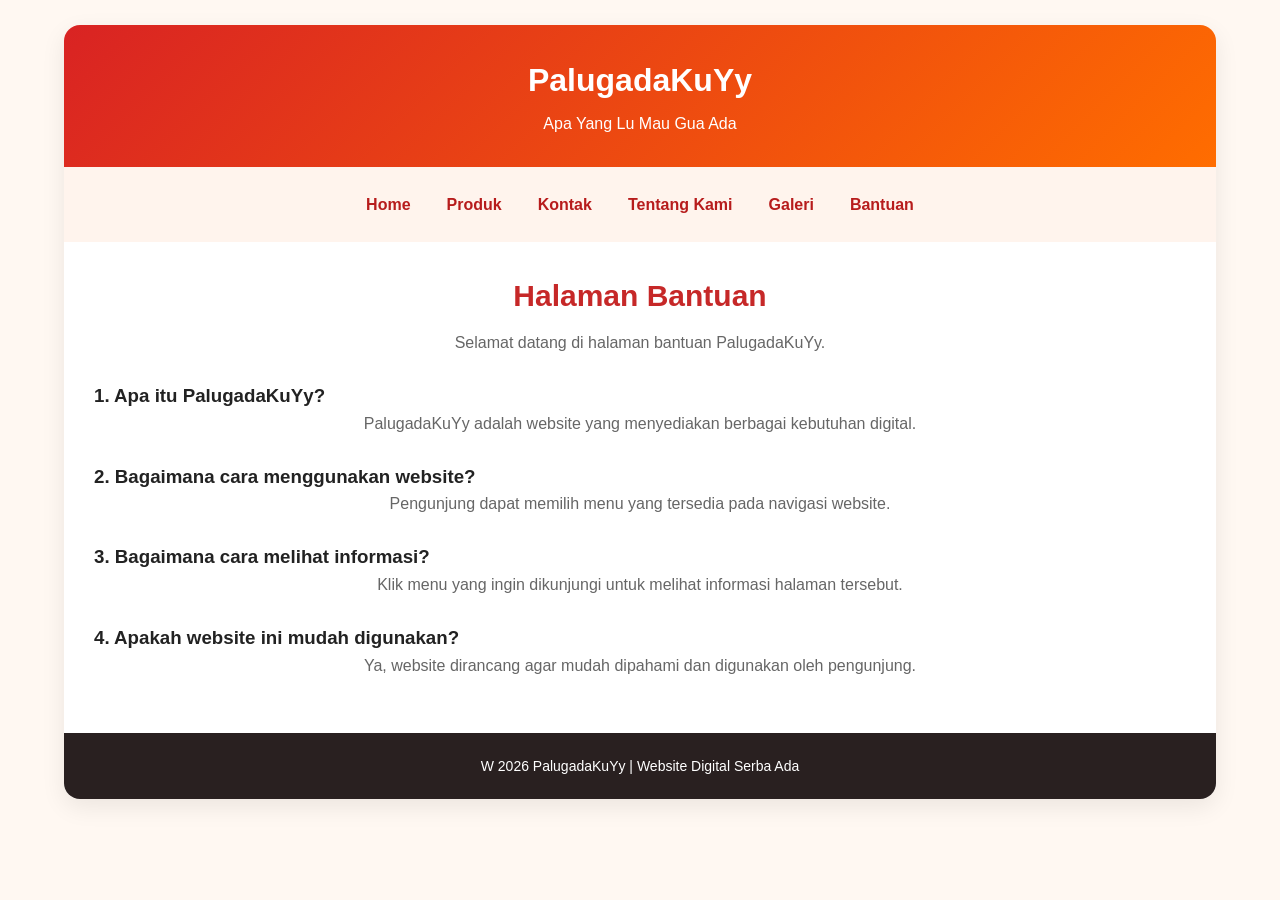
<file: bantuan.html>
<!doctype html>
<html>
<head> 
    <title>Bantuan - PalugadaKuYy</title>
    <link rel="stylesheet" href="style.css" type="text/css">
</head>
<body>

<div id="kotak">

    <div class="header">
        <h1>PalugadaKuYy</h1>
        <p>Apa Yang Lu Mau Gua Ada</p>
    </div>
    <div class="navi">
        <a href="index.html">Home</a>
        <a href="produk.html">Produk</a>
        <a href="kontak.html">Kontak</a>
        <a href="tentang.html">Tentang Kami</a>
        <a href="galeri.html">Galeri</a>
        <a href="bantuan.html">Bantuan</a>
    </div>
    <div class="content">

        <h2>Halaman Bantuan</h2>

        <p>Selamat datang di halaman bantuan PalugadaKuYy.</p>
        <h3>1. Apa itu PalugadaKuYy?</h3>
        <p>PalugadaKuYy adalah website yang menyediakan berbagai kebutuhan digital.</p>
        <h3>2. Bagaimana cara menggunakan website?</h3>
        <p>Pengunjung dapat memilih menu yang tersedia pada navigasi website.</p>
        <h3>3. Bagaimana cara melihat informasi?</h3>
        <p>Klik menu yang ingin dikunjungi untuk melihat informasi halaman tersebut.</p>
        <h3>4. Apakah website ini mudah digunakan?</h3>
        <p>Ya, website dirancang agar mudah dipahami dan digunakan oleh pengunjung.</p>
    </div>
    <div class="footer">
        <p>W 2026 PalugadaKuYy | Website Digital Serba Ada</p>
    </div>

</div>

</body>
</html>
</file>
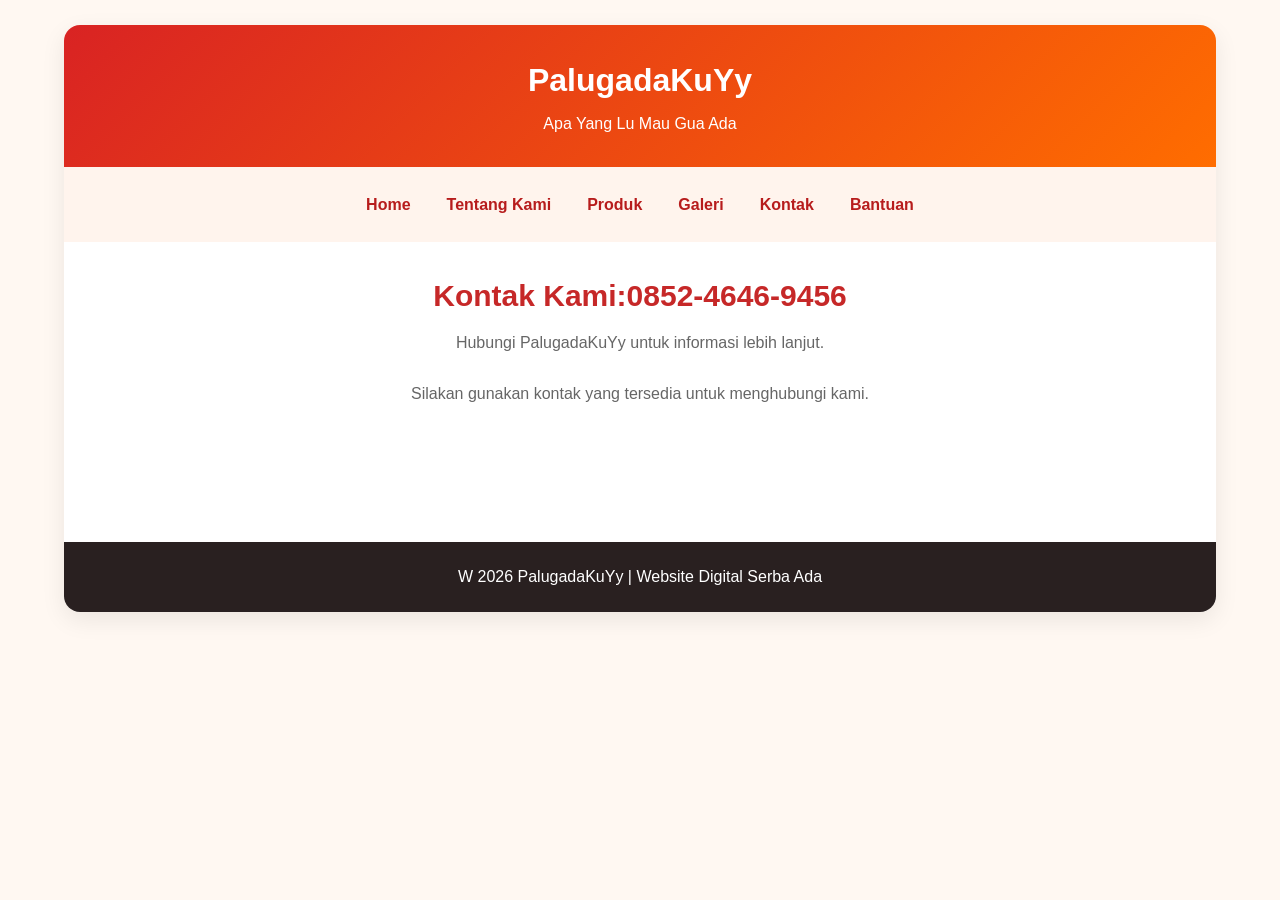
<file: kontak.html>
<!doctype html>
<html>
<head>
    <title>Kontak - PalugadaKuYy</title>
    <link rel="stylesheet" href="style.css">
</head>
<body>

<div id="kotak">

    <div class="header">
        <h1>PalugadaKuYy</h1>
        <p>Apa Yang Lu Mau Gua Ada</p>
    </div>
    <div class="navi">
        <a href="index.html">Home</a>
        <a href="tentang.html">Tentang Kami</a>
        <a href="produk.html">Produk</a>
        <a href="galeri.html">Galeri</a>
        <a href="kontak.html">Kontak</a>
        <a href="bantuan.html">Bantuan</a>
    </div>
    <div class="content">
        <h2>Kontak Kami:0852-4646-9456</h2>
        <p>Hubungi PalugadaKuYy untuk informasi lebih lanjut.</p>
        <p>Silakan gunakan kontak yang tersedia untuk menghubungi kami.</p>
    </div>
    <div class="footer">
        W 2026 PalugadaKuYy | Website Digital Serba Ada
    </div>
</div>

</body>
</html>
</file>
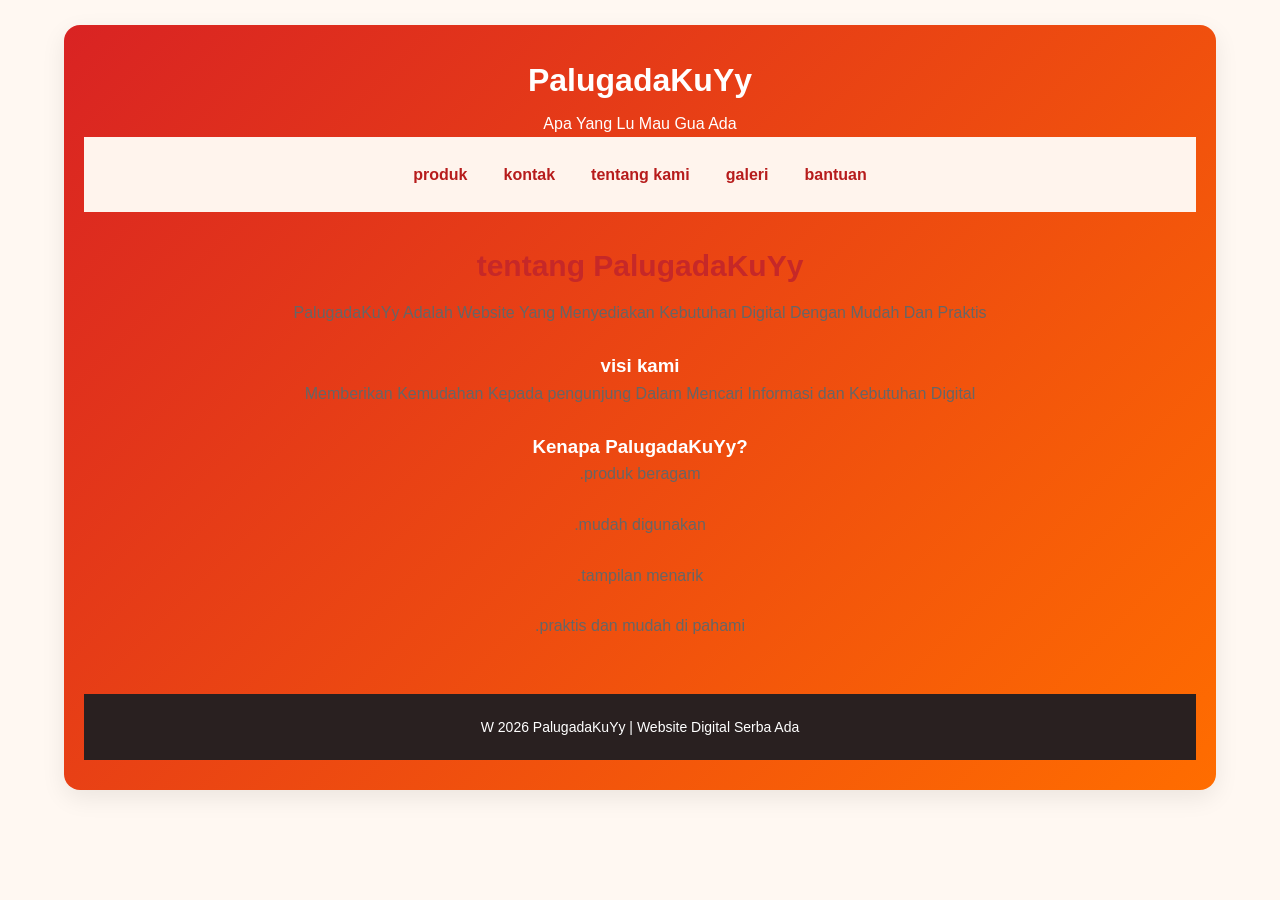
<file: tentang.html>
<!doctype html>
<html>
<head>
    <title>tentang kami PalugadaKuYy</title>
    <link rel="stylesheet" href="style.css" type="text/css">
</head>

<body>
<div id="kotak">
   <div class="header">
        <h1>PalugadaKuYy</h1>
        <p>Apa Yang Lu Mau Gua Ada</p>
   <div class="navi">
<a href="produk.html">produk</a>
<a href="kontak.html">kontak</a>
<a href="tentang.html">tentang kami</a>
<a href="galeri.html">galeri</a>
<a href="bantuan.html">bantuan</a>
   </div>
   <div class="content">
        <h2>tentang PalugadaKuYy</h2>
        <p>PalugadaKuYy Adalah Website Yang Menyediakan Kebutuhan Digital Dengan Mudah Dan Praktis</p>
        <h3>visi kami</h3>
        <p>Memberikan Kemudahan Kepada pengunjung Dalam Mencari Informasi dan Kebutuhan Digital</p>
        <h3>Kenapa PalugadaKuYy?</h3>

        <p>.produk beragam</p>
        <p>.mudah digunakan</p>
        <p>.tampilan menarik</p>
        <p>.praktis dan mudah di pahami</p>
   </div>
   <div class="footer">
        <p>W 2026 PalugadaKuYy | Website Digital Serba Ada</p>
   </div>
</file>
<file: style.css>
/* ==================================================
   RESET
================================================== */

* {
    margin: 0;
    padding: 0;
    box-sizing: border-box;
}

html {
    scroll-behavior: smooth;
}

body {
    font-family: Arial, Helvetica, sans-serif;
    background: #fff8f2;
    color: #222;
    line-height: 1.6;
}


/* ==================================================
   HEADER
================================================== */

header {
    background: linear-gradient(135deg, #b71c1c, #f4511e);
    color: white;
    padding: 20px 7%;
    display: flex;
    justify-content: space-between;
    align-items: center;
    gap: 25px;
    flex-wrap: wrap;
}

.logo h1 {
    font-size: 28px;
    margin-bottom: 3px;
}

.logo p {
    font-size: 13px;
    opacity: 0.9;
}


/* ==================================================
   NAVIGASI
================================================== */

nav {
    display: flex;
    align-items: center;
    gap: 8px;
    flex-wrap: wrap;
}

nav a {
    color: white;
    text-decoration: none;
    padding: 9px 13px;
    border-radius: 6px;
    font-weight: bold;
    transition: 0.3s;
}

nav a:hover {
    background: #ff9800;
    color: white;
}


/* ==================================================
   HERO
================================================== */

.hero {
    min-height: 450px;
    display: flex;
    justify-content: center;
    align-items: center;
    text-align: center;
    padding: 60px 20px;

    background:
        linear-gradient(
            rgba(120, 20, 10, 0.72),
            rgba(230, 70, 20, 0.72)
        ),
        url("gambar (1).jpg");

    background-size: cover;
    background-position: center;
}

.hero-content {
    max-width: 800px;
    color: white;
}

.hero-content h2 {
    font-size: 42px;
    margin-bottom: 15px;
}

.hero-content p {
    font-size: 18px;
    margin-bottom: 25px;
}


/* ==================================================
   BUTTON
================================================== */

.btn {
    display: inline-block;
    background: #e65100;
    color: white;
    text-decoration: none;
    border: none;
    padding: 11px 20px;
    border-radius: 7px;
    cursor: pointer;
    font-size: 15px;
    font-weight: bold;
    transition: 0.3s;
}

.btn:hover {
    background: #bf360c;
    transform: translateY(-2px);
}


/* ==================================================
   SECTION
================================================== */

.section {
    width: 90%;
    max-width: 1100px;
    margin: 40px auto;
    padding: 35px;
    background: white;
    border-radius: 12px;

    box-shadow: 0 4px 15px rgba(0, 0, 0, 0.08);
}

.section h2 {
    color: #c62828;
    margin-bottom: 15px;
    font-size: 28px;
}

.section p {
    margin-bottom: 18px;
}


/* ==================================================
   PRODUK
================================================== */

.produk-container {
    display: grid;
    grid-template-columns: repeat(3, 1fr);
    gap: 20px;
    margin-top: 25px;
}

.produk-card {
    background: #fff3e8;
    border: 2px solid #ffcc80;
    border-radius: 10px;
    padding: 25px;
    transition: 0.3s;
}

.produk-card:hover {
    transform: translateY(-5px);
    box-shadow: 0 7px 18px rgba(0, 0, 0, 0.12);
}

.produk-card h3 {
    color: #d84315;
    margin-bottom: 10px;
}

.produk-card p {
    font-size: 14px;
}


/* ==================================================
   KOMENTAR
================================================== */

.komentar-section {
    width: 90%;
    max-width: 900px;
    margin: 40px auto;
    padding: 35px;

    background: white;
    border-radius: 12px;

    box-shadow: 0 4px 15px rgba(0, 0, 0, 0.08);
}

.komentar-section h2 {
    color: #c62828;
    margin-bottom: 10px;
}

.komentar-section > p {
    margin-bottom: 20px;
}


/* ==================================================
   FORM
================================================== */

.form-group {
    margin-bottom: 18px;
}

.form-group label {
    display: block;
    margin-bottom: 7px;
    font-weight: bold;
    color: #333;
}

.form-group input,
.form-group textarea {
    width: 100%;
    padding: 12px;
    border: 1px solid #ccc;
    border-radius: 7px;
    font-family: inherit;
    font-size: 15px;
    outline: none;
    transition: 0.3s;
}

.form-group input:focus,
.form-group textarea:focus {
    border-color: #e65100;
    box-shadow: 0 0 0 2px rgba(230, 81, 0, 0.12);
}

.form-group textarea {
    resize: vertical;
}


/* ==================================================
   STATUS KOMENTAR
================================================== */

.status-komentar {
    margin-top: 15px;
    font-weight: bold;
}


/* ==================================================
   DAFTAR KOMENTAR
================================================== */

.daftar-komentar {
    margin-top: 25px;
}

.komentar-item {
    background: #fff8f2;
    border-left: 5px solid #e65100;
    border-radius: 8px;
    padding: 15px;
    margin-bottom: 15px;
}

.komentar-item h4 {
    color: #c62828;
    margin-bottom: 5px;
}

.komentar-item p {
    margin-bottom: 5px;
    word-wrap: break-word;
}

.komentar-item small {
    color: #777;
}


/* ==================================================
   FOOTER
================================================== */

footer {
    margin-top: 50px;
    background: #7f1d1d;
    color: white;
    padding: 35px 20px;
    text-align: center;
}

.footer-content h3 {
    font-size: 25px;
    margin-bottom: 8px;
}

.footer-content p {
    margin-bottom: 15px;
}

.footer-menu {
    display: flex;
    justify-content: center;
    gap: 18px;
    flex-wrap: wrap;
    margin: 20px 0;
}

.footer-menu a {
    color: white;
    text-decoration: none;
}

.footer-menu a:hover {
    color: #ffb74d;
}

.copyright {
    font-size: 13px;
    opacity: 0.8;
}


/* ==================================================
   RESPONSIVE - TABLET
================================================== */

@media (max-width: 800px) {

    header {
        justify-content: center;
        text-align: center;
    }

    nav {
        justify-content: center;
    }

    .hero-content h2 {
        font-size: 34px;
    }

    .produk-container {
        grid-template-columns: 1fr 1fr;
    }
}


/* ==================================================
   RESPONSIVE - HP
================================================== */

@media (max-width: 600px) {

    header {
        padding: 18px 5%;
    }

    .logo h1 {
        font-size: 24px;
    }

    nav {
        flex-direction: column;
        width: 100%;
    }

    nav a {
        width: 100%;
        text-align: center;
    }

    .hero {
        min-height: 400px;
    }

    .hero-content h2 {
        font-size: 28px;
    }

    .hero-content p {
        font-size: 16px;
    }

    .section,
    .komentar-section {
        width: 92%;
        padding: 25px 20px;
    }

    .produk-container {
        grid-template-columns: 1fr;
    }

    .footer-menu {
        flex-direction: column;
        gap: 8px;
    }
}
.btn-hapus {
    margin-top: 10px;
    padding: 8px 14px;
    border: none;
    border-radius: 6px;
    cursor: pointer;
    background-color: #d32f2f;
    color: white;
    font-size: 14px;
}

.btn-hapus:hover {
    opacity: 0.85;
}

.btn-hapus:disabled {
    opacity: 0.6;
    cursor: not-allowed;
}

/* ===== PRODUK PALUGADAKUYY ===== */

#kotak {
    width: 90%;
    max-width: 1200px;
    margin: 25px auto;
    background: #ffffff;
    border-radius: 16px;
    overflow: hidden;
    box-shadow: 0 8px 25px rgba(0, 0, 0, 0.08);
}

/* Header */
#kotak .header {
    background: linear-gradient(135deg, #d92323, #ff6d00);
    color: #ffffff;
    text-align: center;
    padding: 30px 20px;
}

#kotak .header h1 {
    margin: 0 0 5px;
    font-size: 32px;
    font-weight: 800;
}

#kotak .header p {
    margin: 0;
    color: #ffffff;
}

/* Navigasi */
#kotak .navi {
    display: flex;
    justify-content: center;
    flex-wrap: wrap;
    gap: 8px;
    padding: 15px;
    background: #fff4ed;
}

#kotak .navi a {
    color: #b71c1c;
    text-decoration: none;
    font-weight: bold;
    padding: 10px 14px;
    border-radius: 8px;
    transition: 0.3s;
}

#kotak .navi a:hover {
    background: #e53935;
    color: #ffffff;
}

/* Konten */
#kotak .content {
    padding: 30px;
    min-height: 300px;
}

#kotak .content > h2 {
    color: #c62828;
    text-align: center;
    font-size: 30px;
    margin: 0 0 10px;
}

#kotak .content > p {
    text-align: center;
    color: #666666;
    margin-bottom: 25px;
}

/* Daftar produk */
#daftarProduk {
    display: grid;
    grid-template-columns: repeat(
        auto-fit,
        minmax(min(100%, 280px), 1fr)
    );
    gap: 24px;
    align-items: start;
}

/* Kartu produk yang dibuat oleh JavaScript */
#daftarProduk > div {
    width: 100%;
    max-width: none !important;
    box-sizing: border-box;
    margin: 0 !important;
    padding: 22px !important;
    border: 1px solid #f1d9cc !important;
    border-left: 5px solid #ff6d00 !important;
    border-radius: 16px !important;
    background: #ffffff !important;
    box-shadow: 0 5px 18px rgba(80, 30, 10, 0.08);
    transition: transform 0.25s, box-shadow 0.25s;
}

#daftarProduk > div:hover {
    transform: translateY(-4px);
    box-shadow: 0 10px 25px rgba(80, 30, 10, 0.13);
}

/* Nama produk */
#daftarProduk h3 {
    color: #b71c1c !important;
    font-size: 21px;
    line-height: 1.4;
    margin: 0 0 15px;
}

/* Deskripsi dan harga */
#daftarProduk p {
    color: #555555;
    font-size: 15px;
    line-height: 1.7;
    overflow-wrap: anywhere;
}

#daftarProduk p strong {
    color: #292929;
}

#daftarProduk p strong:first-child {
    font-weight: 700;
}

/* Tombol pratinjau */
#daftarProduk .tombol-pratinjau {
    display: block;
    width: 100%;
    margin-top: 18px;
    padding: 13px 16px;
    border: none;
    border-radius: 9px;
    background: linear-gradient(135deg, #e53935, #ff6d00);
    color: #ffffff;
    font-size: 15px;
    font-weight: bold;
    cursor: pointer;
    transition: 0.25s;
}

#daftarProduk .tombol-pratinjau:hover {
    background: #b71c1c;
}

/* Area pratinjau PDF */
#daftarProduk .area-pratinjau {
    margin-top: 18px !important;
    padding-top: 15px;
    border-top: 1px solid #f0dfd6;
}

#daftarProduk .area-pratinjau iframe {
    display: block;
    width: 100%;
    height: 500px;
    border: 1px solid #e5d5ce !important;
    border-radius: 8px;
    background: #ffffff;
}

#daftarProduk .area-pratinjau a {
    color: #d32f2f;
    font-weight: bold;
    text-decoration: none;
}

#daftarProduk .area-pratinjau a:hover {
    text-decoration: underline;
}

/* Footer */
#kotak .footer {
    background: #292020;
    color: #ffffff;
    text-align: center;
    padding: 22px 15px;
}

#kotak .footer p {
    margin: 0;
    font-size: 14px;
}

/* Tampilan HP */
@media (max-width: 600px) {
    #kotak {
        width: 96%;
        margin: 10px auto;
        border-radius: 10px;
    }

    #kotak .header h1 {
        font-size: 26px;
    }

    #kotak .navi {
        gap: 5px;
    }

    #kotak .navi a {
        padding: 8px 10px;
        font-size: 13px;
    }

    #kotak .content {
        padding: 20px 14px;
    }

    #kotak .content > h2 {
        font-size: 25px;
    }

    #daftarProduk {
        grid-template-columns: 1fr;
        gap: 18px;
    }

    #daftarProduk .area-pratinjau iframe {
        height: 400px;
    }
}
</file>
